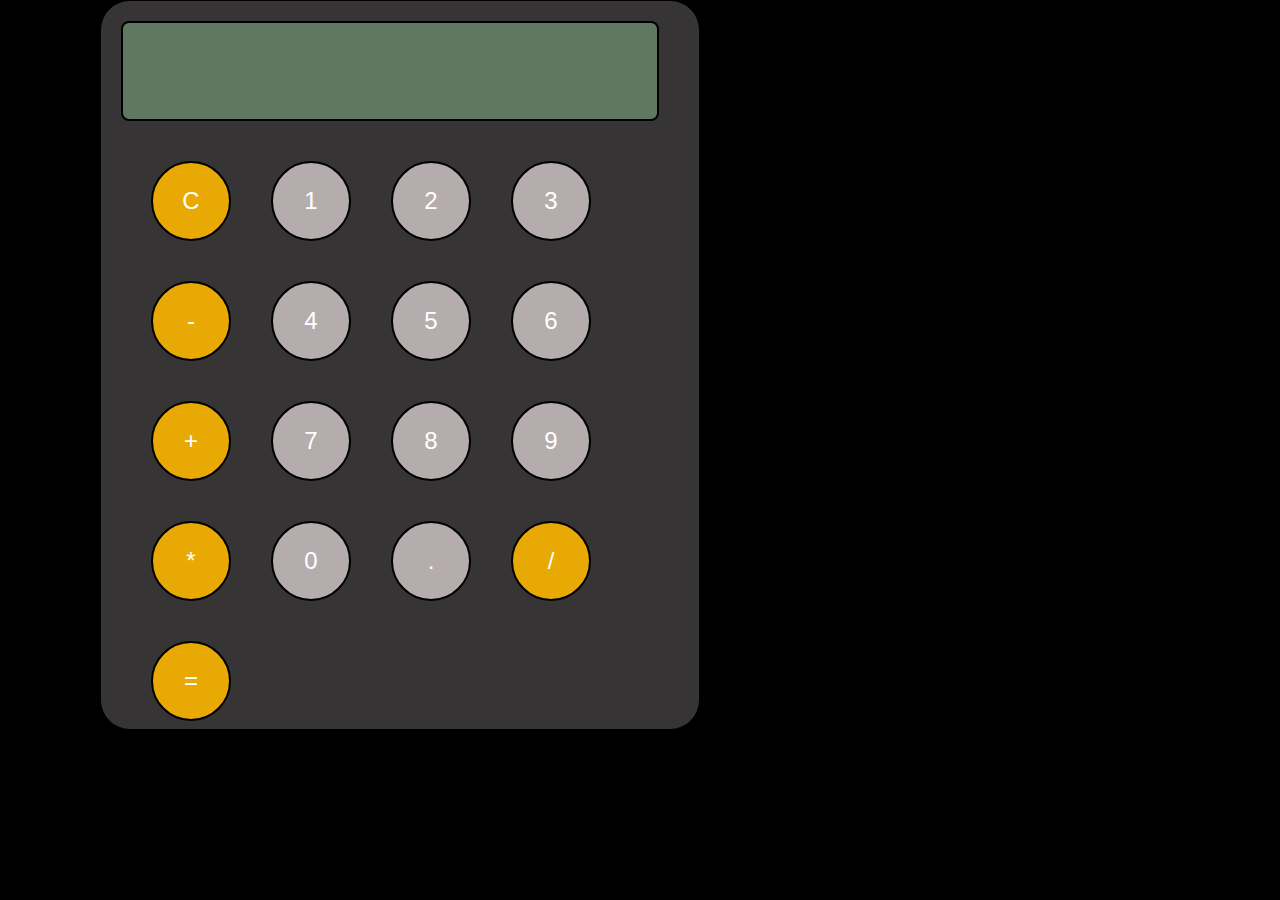
<file: index.html>
<!DOCTYPE html>
<html lang="en">
<head>
    <meta charset="UTF-8">
    <meta name="viewport" content="width=device-width, initial-scale=1.0">
    <title>Calculator</title>
    <link rel="stylesheet" href="index.css">
</head>
<body style="background-color: black;"> 
    <div id="calculator">
        <input type="text" id="area" readonly style="font-size: 40px;"><br>

        <div class="button_container">
            <button class="button" onclick="clearDisplay()" style="background-color: rgba(255, 183, 0, 0.895); ">C</button>
            <button class="button" onclick="appendValue('1')">1</button>
            <button class="button" onclick="appendValue('2')">2</button>
           <button class="button" onclick="appendValue('3')">3</button>
           <button class="button" onclick="appendValue('-')"  style="background-color: rgba(255, 183, 0, 0.895);">-</button>
            <button class="button" onclick="appendValue('4')">4</button>
            <button class="button" onclick="appendValue('5')">5</button>
            <button class="button" onclick="appendValue('6')">6</button>
              <button class="button" onclick="appendValue('+')"  style="background-color:rgba(255, 183, 0, 0.895);">+</button>
             <button class="button" onclick="appendValue('7')">7</button>
             <button class="button" onclick="appendValue('8')">8</button>
             <button class="button" onclick="appendValue('9')">9</button>
            <button class="button" onclick="appendValue('*')"  style="background-color:rgba(255, 183, 0, 0.895);">*</button>
            <button class="button" onclick="appendValue('0')">0</button>
            <button class="button" onclick="appendValue('.')" >.</button>
            <button class="button" onclick="appendValue('/')"  style="background-color: rgba(255, 183, 0, 0.895);">/</button>
            <button class="button" onclick="calculateResult()"  style="background-color: rgba(255, 183, 0, 0.895);">=</button>
            </div>
        </div>

    <script src="index.js"> </script>
</body>
</html>
</file>
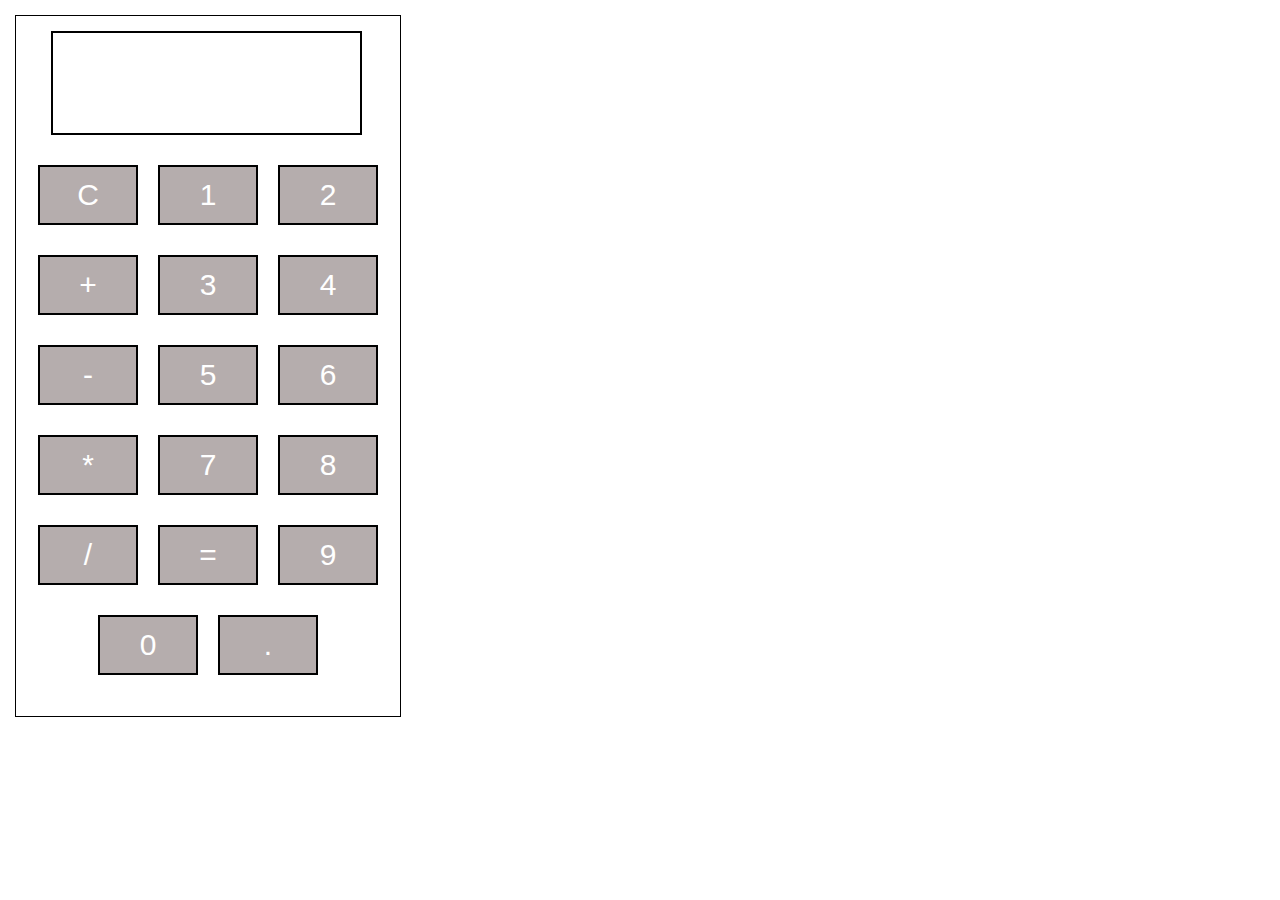
<file: calculator.html>
<!DOCTYPE html>
<html lang="en">
<head>
    <meta charset="UTF-8">
    <meta name="viewport" content="width=device-width, initial-scale=1.0">
    <title>Calculator</title>
    <link rel="stylesheet" href="calculator.css">
</head>
<body> 
    <div id="calculator">
        <input type="text" id="area" readonly  style="font-size: 30px;">
        <br>
        <div class="button_container">
        <button class="button" onclick=" 
        content='';
        document.querySelector('#area').value=content;">C</button>
        <button class="button" onclick=" 
        content= content + '1';
        document.querySelector('#area').value=content;">1</button>
        <button class="button" onclick=" 
        content = content + '2';
        document.querySelector('#area').value=content;">2</button><br>
        <button class="button" onclick=" 
        content= content + '+' ;
        document.querySelector('#area').value=content;">+</button>
        <button class="button"onclick=" 
        content = content + '3';
        document.querySelector('#area').value=content;" >3</button>
        <button class="button" onclick=" 
        content = content + '4';
        document.querySelector('#area').value=content;">4</button><br>
        <button class="button" onclick=" 
        content = content + '-';
        document.querySelector('#area').value=content;">-</button>
        <button class="button" onclick=" 
        content = content + '5';
        document.querySelector('#area').value=content;">5</button>
        <button class="button" onclick=" 
        content  = content + '6';
        document.querySelector('#area').value=content;">6</button><br>
        <button class="button" onclick=" 
        content = content + '*';
        document.querySelector('#area').value=content;">*</button>
        <button class="button"onclick=" 
        content = content + '7';
        document.querySelector('#area').value=content;">7</button>
        <button class="button"onclick=" 
        content = content + '8';
        document.querySelector('#area').value=content;">8</button><br>
        <button class="button" onclick=" 
        content = content + '/';
        document.querySelector('#area').value=content;">/</button>
        <button class="button" onclick=" 
        content = eval(content);
        document.querySelector('#area').value=content;">=</button>
        <button class="button" onclick=" 
        content = content + '9';
        document.querySelector('#area').value=content;">9</button><br>
        <button class="button" onclick=" 
        content = content + '0';
        document.querySelector('#area').value=content;">0</button>
        <button class="button" onclick=" 
        content = content + '.';
        document.querySelector('#area').value=content;">.</button>

    </div>
    </div>
    
    <script src="calculator.js">
        
    </script>
    
</body>
</html>
</file>
<file: index.css>
* {
    margin: 0;
    padding: 0;
    box-sizing: border-box;
}


#calculator {
    border: 1px solid black;
    background-color: rgba(225, 216, 216, 0.24);
    height: 730px;
    width: 600px; 
    border-radius: 30px;
    margin-left:100px;
   
}


#area {
    border: 2px solid black;
    height: 100px;
    width: 90%;
    margin: 20px ;
    font-size: 28px;
    padding: 10px;
    border-radius: 8px;
    background-color:rgba(159, 216, 159, 0.416);
}


.button_container {
    display: grid;
    grid-template-columns: repeat(4, 80px); 
    gap: 40px;
    padding: 20px;
    margin-left: 30px;
    justify-items: center; 
}


.button {
    background-color: rgb(181, 173, 173);
    color: white;
    border-radius: 50%;
    border: 2px solid black;
    height: 80px;
    width: 80px;
    font-size: 24px;
   
}


.button:hover {
    background-color:black;
}
</file>
<file: calculator.css>
*{ 
            margin: 0px;
            padding: 0px;
        }
       #calculator{
        border: 1px solid black;
        height:700px;
        width:30%;
        margin:15px;
       }
       #area{
        border: 2px solid black;
        height: 100px;
        width:80%;
        margin: 15px 35px;
       }
       .button{
        background-color: rgb(181, 173, 173);
        color: white;
        border: 2px solid black;
        height: 60px;
        width:100px;
        font-size: 30px;
        margin:15px 10px;
        
        

       }
       .button_container{
        display: flex;
        justify-content: center;
        flex-wrap:
         wrap;
       }
</file>
